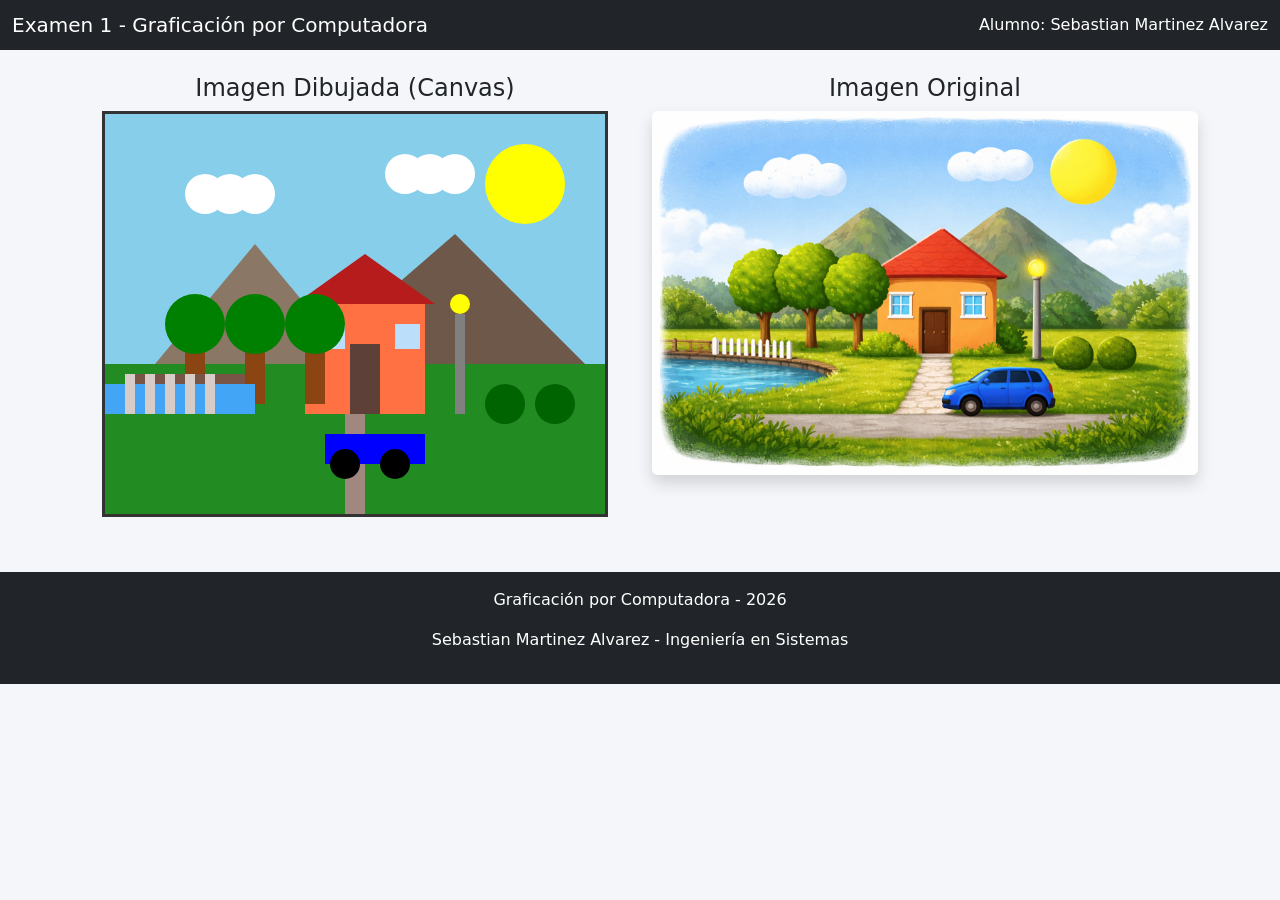
<file: index.html>
<!DOCTYPE html>
<html lang="es">
<head>
    <meta charset="UTF-8">
    <title>Graficación por Computadora - Canvas 2D</title>

    <!-- Favicon -->
    <link rel="icon" type="image/png" href="assets/img/favicon.png">

    <!-- Bootstrap -->
    <link href="https://cdn.jsdelivr.net/npm/bootstrap@5.3.2/dist/css/bootstrap.min.css" rel="stylesheet">

    <!-- CSS Personalizado -->
    <link rel="stylesheet" href="assets/css/styles.css">
</head>
<body>

<!-- Navbar -->
<nav class="navbar navbar-dark bg-dark">
    <div class="container-fluid">
        <span class="navbar-brand mb-0 h1">Examen 1 - Graficación por Computadora</span>
        <span class="text-white">Alumno: Sebastian Martinez Alvarez</Main></span>
    </div>
</nav>

<div class="container mt-4">
    <div class="row">

        <!-- Canvas -->
        <div class="col-md-6 text-center">
            <h4>Imagen Dibujada (Canvas)</h4>
            <canvas id="canvas" width="500" height="400"></canvas>
        </div>

        <!-- Imagen original -->
        <div class="col-md-6 text-center">
            <h4>Imagen Original</h4>
            <img src="assets/img/imagen.png" class="img-fluid rounded shadow">
        </div>

    </div>
</div>

<!-- Footer -->
<footer class="bg-dark text-white text-center mt-5 p-3">
    <p>Graficación por Computadora - 2026</p>
    <p>Sebastian Martinez Alvarez - Ingeniería en Sistemas</p>
</footer>

<script src="assets/js/main.js"></script>
</body>

</html>
</file>
<file: assets/css/styles.css>
body {
    background-color: #f4f6f9;
}

canvas {
    border: 3px solid #333;
    background-color: #ffffff;
}

footer {
    margin-top: 40px;
}
</file>
